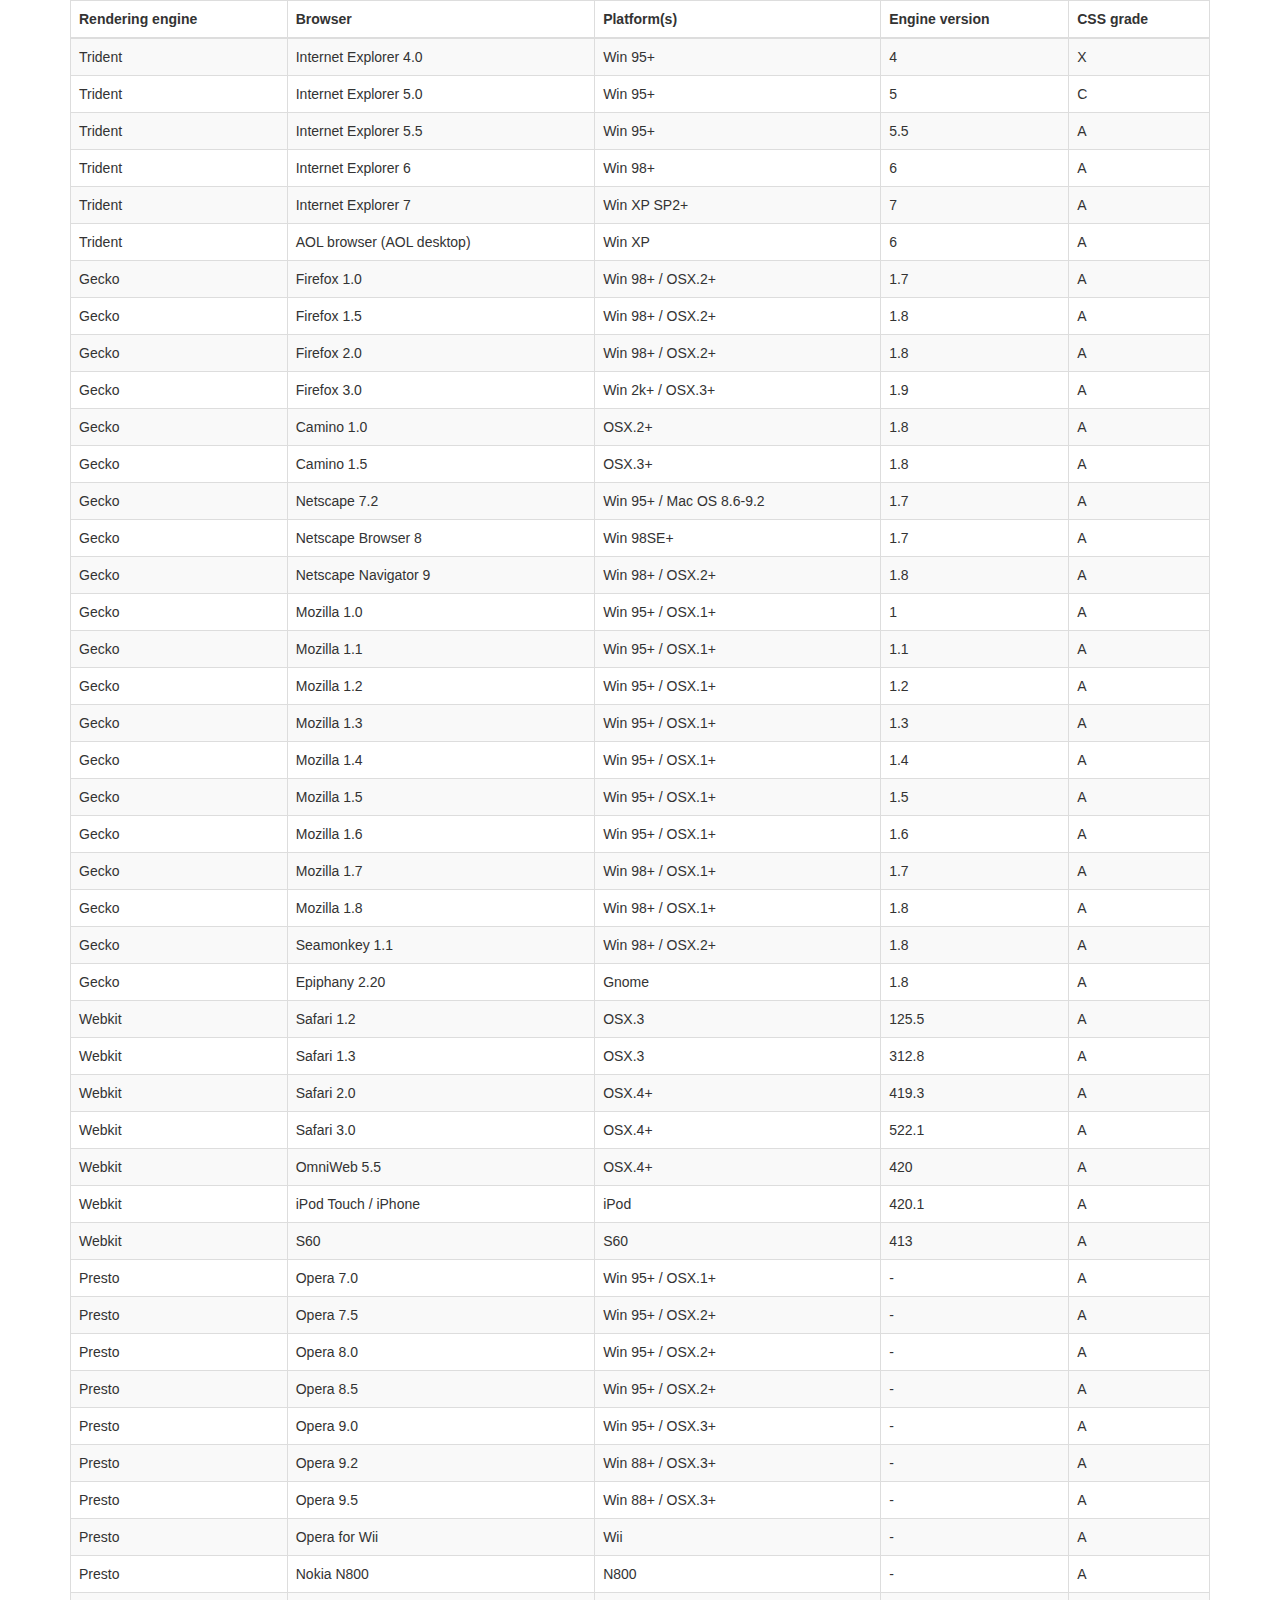
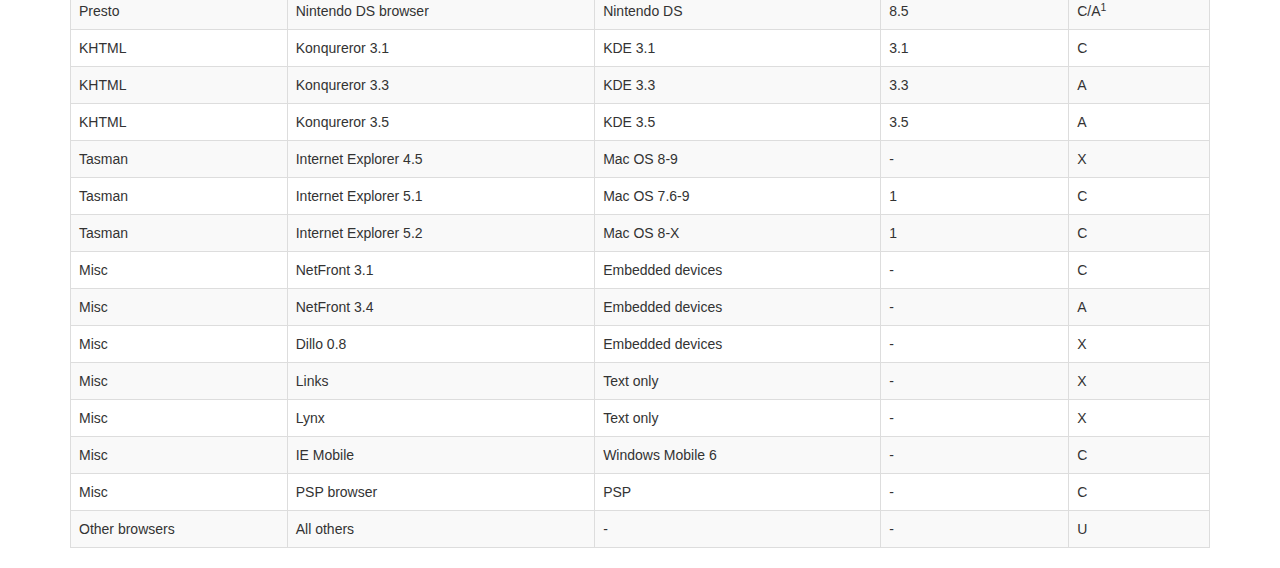
<file: src/main/webapp/WEB-INF/vendor/datatables-plugins/index.html>
<!DOCTYPE HTML PUBLIC "-//W3C//DTD HTML 4.01//EN" "http://www.w3.org/TR/html4/strict.dtd">
<html>
	<head>
		<meta http-equiv="content-type" content="text/html; charset=utf-8" />
		
		<title>DataTables Bootstrap 3 example</title>

		<link rel="stylesheet" type="text/css" href="//maxcdn.bootstrapcdn.com/bootstrap/3.3.0/css/bootstrap.min.css">
		<link rel="stylesheet" type="text/css" href="dataTables.bootstrap.css">

		<script type="text/javascript" language="javascript" src="//code.jquery.com/jquery-1.11.1.min.js"></script>
		<script type="text/javascript" language="javascript" src="//cdn.datatables.net/1.10.3/js/jquery.dataTables.min.js"></script>
		<script type="text/javascript" language="javascript" src="dataTables.bootstrap.js"></script>
		<script type="text/javascript" charset="utf-8">
			$(document).ready(function() {
				$('#example').dataTable();
			} );
		</script>
	</head>
	<body>
		<div class="container">
			
<table cellpadding="0" cellspacing="0" border="0" class="table table-striped table-bordered" id="example">
	<thead>
		<tr>
			<th>Rendering engine</th>
			<th>Browser</th>
			<th>Platform(s)</th>
			<th>Engine version</th>
			<th>CSS grade</th>
		</tr>
	</thead>
	<tbody>
		<tr class="odd gradeX">
			<td>Trident</td>
			<td>Internet
				 Explorer 4.0</td>
			<td>Win 95+</td>
			<td class="center"> 4</td>
			<td class="center">X</td>
		</tr>
		<tr class="even gradeC">
			<td>Trident</td>
			<td>Internet
				 Explorer 5.0</td>
			<td>Win 95+</td>
			<td class="center">5</td>
			<td class="center">C</td>
		</tr>
		<tr class="odd gradeA">
			<td>Trident</td>
			<td>Internet
				 Explorer 5.5</td>
			<td>Win 95+</td>
			<td class="center">5.5</td>
			<td class="center">A</td>
		</tr>
		<tr class="even gradeA">
			<td>Trident</td>
			<td>Internet
				 Explorer 6</td>
			<td>Win 98+</td>
			<td class="center">6</td>
			<td class="center">A</td>
		</tr>
		<tr class="odd gradeA">
			<td>Trident</td>
			<td>Internet Explorer 7</td>
			<td>Win XP SP2+</td>
			<td class="center">7</td>
			<td class="center">A</td>
		</tr>
		<tr class="even gradeA">
			<td>Trident</td>
			<td>AOL browser (AOL desktop)</td>
			<td>Win XP</td>
			<td class="center">6</td>
			<td class="center">A</td>
		</tr>
		<tr class="gradeA">
			<td>Gecko</td>
			<td>Firefox 1.0</td>
			<td>Win 98+ / OSX.2+</td>
			<td class="center">1.7</td>
			<td class="center">A</td>
		</tr>
		<tr class="gradeA">
			<td>Gecko</td>
			<td>Firefox 1.5</td>
			<td>Win 98+ / OSX.2+</td>
			<td class="center">1.8</td>
			<td class="center">A</td>
		</tr>
		<tr class="gradeA">
			<td>Gecko</td>
			<td>Firefox 2.0</td>
			<td>Win 98+ / OSX.2+</td>
			<td class="center">1.8</td>
			<td class="center">A</td>
		</tr>
		<tr class="gradeA">
			<td>Gecko</td>
			<td>Firefox 3.0</td>
			<td>Win 2k+ / OSX.3+</td>
			<td class="center">1.9</td>
			<td class="center">A</td>
		</tr>
		<tr class="gradeA">
			<td>Gecko</td>
			<td>Camino 1.0</td>
			<td>OSX.2+</td>
			<td class="center">1.8</td>
			<td class="center">A</td>
		</tr>
		<tr class="gradeA">
			<td>Gecko</td>
			<td>Camino 1.5</td>
			<td>OSX.3+</td>
			<td class="center">1.8</td>
			<td class="center">A</td>
		</tr>
		<tr class="gradeA">
			<td>Gecko</td>
			<td>Netscape 7.2</td>
			<td>Win 95+ / Mac OS 8.6-9.2</td>
			<td class="center">1.7</td>
			<td class="center">A</td>
		</tr>
		<tr class="gradeA">
			<td>Gecko</td>
			<td>Netscape Browser 8</td>
			<td>Win 98SE+</td>
			<td class="center">1.7</td>
			<td class="center">A</td>
		</tr>
		<tr class="gradeA">
			<td>Gecko</td>
			<td>Netscape Navigator 9</td>
			<td>Win 98+ / OSX.2+</td>
			<td class="center">1.8</td>
			<td class="center">A</td>
		</tr>
		<tr class="gradeA">
			<td>Gecko</td>
			<td>Mozilla 1.0</td>
			<td>Win 95+ / OSX.1+</td>
			<td class="center">1</td>
			<td class="center">A</td>
		</tr>
		<tr class="gradeA">
			<td>Gecko</td>
			<td>Mozilla 1.1</td>
			<td>Win 95+ / OSX.1+</td>
			<td class="center">1.1</td>
			<td class="center">A</td>
		</tr>
		<tr class="gradeA">
			<td>Gecko</td>
			<td>Mozilla 1.2</td>
			<td>Win 95+ / OSX.1+</td>
			<td class="center">1.2</td>
			<td class="center">A</td>
		</tr>
		<tr class="gradeA">
			<td>Gecko</td>
			<td>Mozilla 1.3</td>
			<td>Win 95+ / OSX.1+</td>
			<td class="center">1.3</td>
			<td class="center">A</td>
		</tr>
		<tr class="gradeA">
			<td>Gecko</td>
			<td>Mozilla 1.4</td>
			<td>Win 95+ / OSX.1+</td>
			<td class="center">1.4</td>
			<td class="center">A</td>
		</tr>
		<tr class="gradeA">
			<td>Gecko</td>
			<td>Mozilla 1.5</td>
			<td>Win 95+ / OSX.1+</td>
			<td class="center">1.5</td>
			<td class="center">A</td>
		</tr>
		<tr class="gradeA">
			<td>Gecko</td>
			<td>Mozilla 1.6</td>
			<td>Win 95+ / OSX.1+</td>
			<td class="center">1.6</td>
			<td class="center">A</td>
		</tr>
		<tr class="gradeA">
			<td>Gecko</td>
			<td>Mozilla 1.7</td>
			<td>Win 98+ / OSX.1+</td>
			<td class="center">1.7</td>
			<td class="center">A</td>
		</tr>
		<tr class="gradeA">
			<td>Gecko</td>
			<td>Mozilla 1.8</td>
			<td>Win 98+ / OSX.1+</td>
			<td class="center">1.8</td>
			<td class="center">A</td>
		</tr>
		<tr class="gradeA">
			<td>Gecko</td>
			<td>Seamonkey 1.1</td>
			<td>Win 98+ / OSX.2+</td>
			<td class="center">1.8</td>
			<td class="center">A</td>
		</tr>
		<tr class="gradeA">
			<td>Gecko</td>
			<td>Epiphany 2.20</td>
			<td>Gnome</td>
			<td class="center">1.8</td>
			<td class="center">A</td>
		</tr>
		<tr class="gradeA">
			<td>Webkit</td>
			<td>Safari 1.2</td>
			<td>OSX.3</td>
			<td class="center">125.5</td>
			<td class="center">A</td>
		</tr>
		<tr class="gradeA">
			<td>Webkit</td>
			<td>Safari 1.3</td>
			<td>OSX.3</td>
			<td class="center">312.8</td>
			<td class="center">A</td>
		</tr>
		<tr class="gradeA">
			<td>Webkit</td>
			<td>Safari 2.0</td>
			<td>OSX.4+</td>
			<td class="center">419.3</td>
			<td class="center">A</td>
		</tr>
		<tr class="gradeA">
			<td>Webkit</td>
			<td>Safari 3.0</td>
			<td>OSX.4+</td>
			<td class="center">522.1</td>
			<td class="center">A</td>
		</tr>
		<tr class="gradeA">
			<td>Webkit</td>
			<td>OmniWeb 5.5</td>
			<td>OSX.4+</td>
			<td class="center">420</td>
			<td class="center">A</td>
		</tr>
		<tr class="gradeA">
			<td>Webkit</td>
			<td>iPod Touch / iPhone</td>
			<td>iPod</td>
			<td class="center">420.1</td>
			<td class="center">A</td>
		</tr>
		<tr class="gradeA">
			<td>Webkit</td>
			<td>S60</td>
			<td>S60</td>
			<td class="center">413</td>
			<td class="center">A</td>
		</tr>
		<tr class="gradeA">
			<td>Presto</td>
			<td>Opera 7.0</td>
			<td>Win 95+ / OSX.1+</td>
			<td class="center">-</td>
			<td class="center">A</td>
		</tr>
		<tr class="gradeA">
			<td>Presto</td>
			<td>Opera 7.5</td>
			<td>Win 95+ / OSX.2+</td>
			<td class="center">-</td>
			<td class="center">A</td>
		</tr>
		<tr class="gradeA">
			<td>Presto</td>
			<td>Opera 8.0</td>
			<td>Win 95+ / OSX.2+</td>
			<td class="center">-</td>
			<td class="center">A</td>
		</tr>
		<tr class="gradeA">
			<td>Presto</td>
			<td>Opera 8.5</td>
			<td>Win 95+ / OSX.2+</td>
			<td class="center">-</td>
			<td class="center">A</td>
		</tr>
		<tr class="gradeA">
			<td>Presto</td>
			<td>Opera 9.0</td>
			<td>Win 95+ / OSX.3+</td>
			<td class="center">-</td>
			<td class="center">A</td>
		</tr>
		<tr class="gradeA">
			<td>Presto</td>
			<td>Opera 9.2</td>
			<td>Win 88+ / OSX.3+</td>
			<td class="center">-</td>
			<td class="center">A</td>
		</tr>
		<tr class="gradeA">
			<td>Presto</td>
			<td>Opera 9.5</td>
			<td>Win 88+ / OSX.3+</td>
			<td class="center">-</td>
			<td class="center">A</td>
		</tr>
		<tr class="gradeA">
			<td>Presto</td>
			<td>Opera for Wii</td>
			<td>Wii</td>
			<td class="center">-</td>
			<td class="center">A</td>
		</tr>
		<tr class="gradeA">
			<td>Presto</td>
			<td>Nokia N800</td>
			<td>N800</td>
			<td class="center">-</td>
			<td class="center">A</td>
		</tr>
		<tr class="gradeA">
			<td>Presto</td>
			<td>Nintendo DS browser</td>
			<td>Nintendo DS</td>
			<td class="center">8.5</td>
			<td class="center">C/A<sup>1</sup></td>
		</tr>
		<tr class="gradeC">
			<td>KHTML</td>
			<td>Konqureror 3.1</td>
			<td>KDE 3.1</td>
			<td class="center">3.1</td>
			<td class="center">C</td>
		</tr>
		<tr class="gradeA">
			<td>KHTML</td>
			<td>Konqureror 3.3</td>
			<td>KDE 3.3</td>
			<td class="center">3.3</td>
			<td class="center">A</td>
		</tr>
		<tr class="gradeA">
			<td>KHTML</td>
			<td>Konqureror 3.5</td>
			<td>KDE 3.5</td>
			<td class="center">3.5</td>
			<td class="center">A</td>
		</tr>
		<tr class="gradeX">
			<td>Tasman</td>
			<td>Internet Explorer 4.5</td>
			<td>Mac OS 8-9</td>
			<td class="center">-</td>
			<td class="center">X</td>
		</tr>
		<tr class="gradeC">
			<td>Tasman</td>
			<td>Internet Explorer 5.1</td>
			<td>Mac OS 7.6-9</td>
			<td class="center">1</td>
			<td class="center">C</td>
		</tr>
		<tr class="gradeC">
			<td>Tasman</td>
			<td>Internet Explorer 5.2</td>
			<td>Mac OS 8-X</td>
			<td class="center">1</td>
			<td class="center">C</td>
		</tr>
		<tr class="gradeA">
			<td>Misc</td>
			<td>NetFront 3.1</td>
			<td>Embedded devices</td>
			<td class="center">-</td>
			<td class="center">C</td>
		</tr>
		<tr class="gradeA">
			<td>Misc</td>
			<td>NetFront 3.4</td>
			<td>Embedded devices</td>
			<td class="center">-</td>
			<td class="center">A</td>
		</tr>
		<tr class="gradeX">
			<td>Misc</td>
			<td>Dillo 0.8</td>
			<td>Embedded devices</td>
			<td class="center">-</td>
			<td class="center">X</td>
		</tr>
		<tr class="gradeX">
			<td>Misc</td>
			<td>Links</td>
			<td>Text only</td>
			<td class="center">-</td>
			<td class="center">X</td>
		</tr>
		<tr class="gradeX">
			<td>Misc</td>
			<td>Lynx</td>
			<td>Text only</td>
			<td class="center">-</td>
			<td class="center">X</td>
		</tr>
		<tr class="gradeC">
			<td>Misc</td>
			<td>IE Mobile</td>
			<td>Windows Mobile 6</td>
			<td class="center">-</td>
			<td class="center">C</td>
		</tr>
		<tr class="gradeC">
			<td>Misc</td>
			<td>PSP browser</td>
			<td>PSP</td>
			<td class="center">-</td>
			<td class="center">C</td>
		</tr>
		<tr class="gradeU">
			<td>Other browsers</td>
			<td>All others</td>
			<td>-</td>
			<td class="center">-</td>
			<td class="center">U</td>
		</tr>
	</tbody>
</table>
			
		</div>
	</body>
</html>
</file>
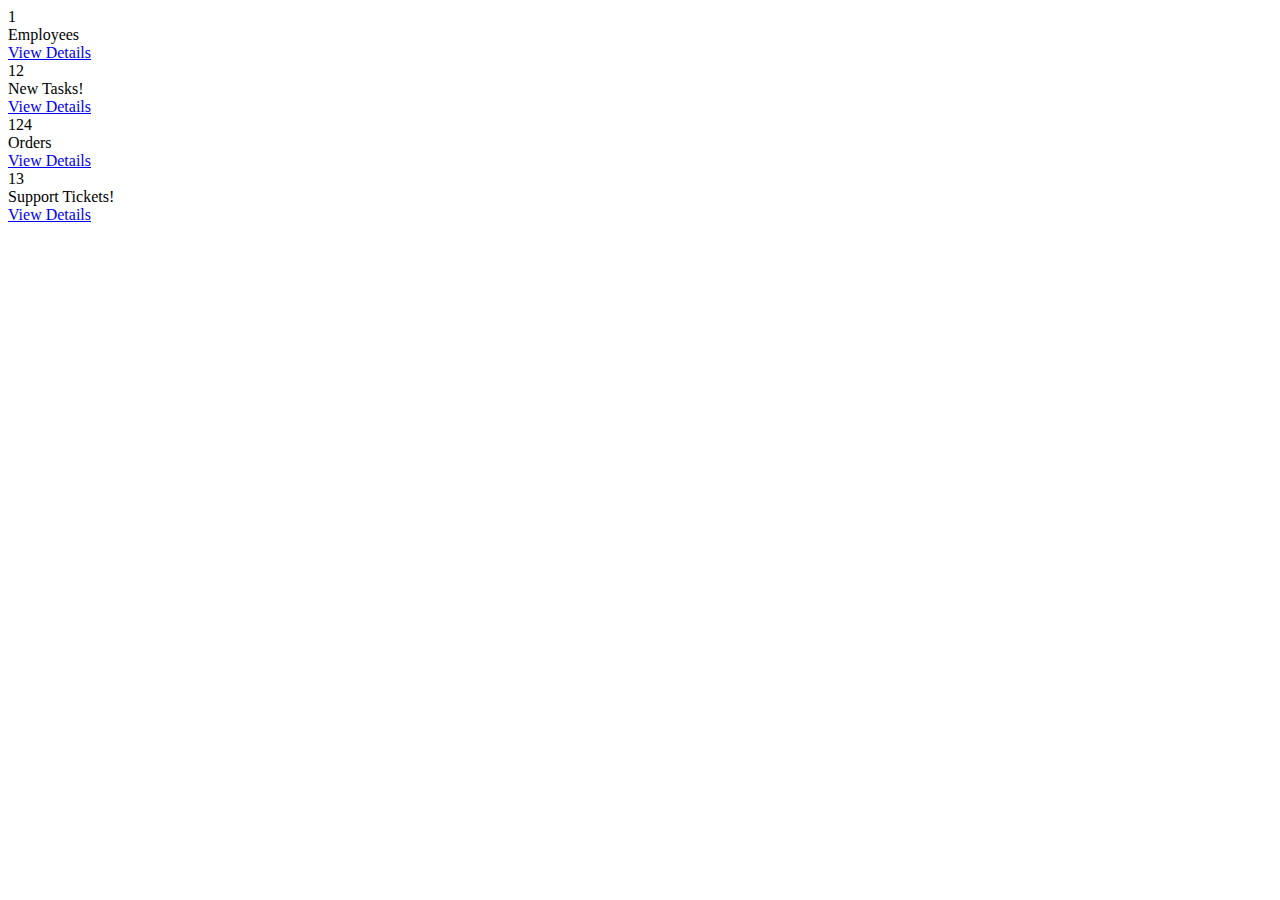
<file: src/main/webapp/WEB-INF/templates/fragments/header.html>
<!DOCTYPE html>
<html lang="en" xmlns:th="http://www.thymeleaf.org">
<body>
<div th:fragment="header">
    <div class="row">
        <div class="col-lg-3 col-md-6">
            <div class="panel panel-primary">
                <div class="panel-heading">
                    <div class="row">
                        <div class="col-xs-3">
                            <i class="fa fa-comments fa-5x"></i>
                        </div>
                        <div class="col-xs-9 text-right">
                            <div class="huge">1</div>
                            <div>Employees</div>
                        </div>
                    </div>
                </div>
                <a href="/employee">
                    <div class="panel-footer">
                        <span class="pull-left">View Details</span>
                        <span class="pull-right"><i class="fa fa-arrow-circle-right"></i></span>
                        <div class="clearfix"></div>
                    </div>
                </a>
            </div>
        </div>
        <div class="col-lg-3 col-md-6">
            <div class="panel panel-green">
                <div class="panel-heading">
                    <div class="row">
                        <div class="col-xs-3">
                            <i class="fa fa-tasks fa-5x"></i>
                        </div>
                        <div class="col-xs-9 text-right">
                            <div class="huge">12</div>
                            <div>New Tasks!</div>
                        </div>
                    </div>
                </div>
                <a href="#">
                    <div class="panel-footer">
                        <span class="pull-left">View Details</span>
                        <span class="pull-right"><i class="fa fa-arrow-circle-right"></i></span>
                        <div class="clearfix"></div>
                    </div>
                </a>
            </div>
        </div>
        <div class="col-lg-3 col-md-6">
            <div class="panel panel-yellow">
                <div class="panel-heading">
                    <div class="row">
                        <div class="col-xs-3">
                            <i class="fa fa-shopping-cart fa-5x"></i>
                        </div>
                        <div class="col-xs-9 text-right">
                            <div class="huge">124</div>
                            <div>Orders</div>
                        </div>
                    </div>
                </div>
                <a href="/order">
                    <div class="panel-footer">
                        <span class="pull-left">View Details</span>
                        <span class="pull-right"><i class="fa fa-arrow-circle-right"></i></span>
                        <div class="clearfix"></div>
                    </div>
                </a>
            </div>
        </div>
        <div class="col-lg-3 col-md-6">
            <div class="panel panel-red">
                <div class="panel-heading">
                    <div class="row">
                        <div class="col-xs-3">
                            <i class="fa fa-support fa-5x"></i>
                        </div>
                        <div class="col-xs-9 text-right">
                            <div class="huge">13</div>
                            <div>Support Tickets!</div>
                        </div>
                    </div>
                </div>
                <a href="#">
                    <div class="panel-footer">
                        <span class="pull-left">View Details</span>
                        <span class="pull-right"><i class="fa fa-arrow-circle-right"></i></span>
                        <div class="clearfix"></div>
                    </div>
                </a>
            </div>
        </div>
    </div>
</div>
</body>
</html>
</file>
